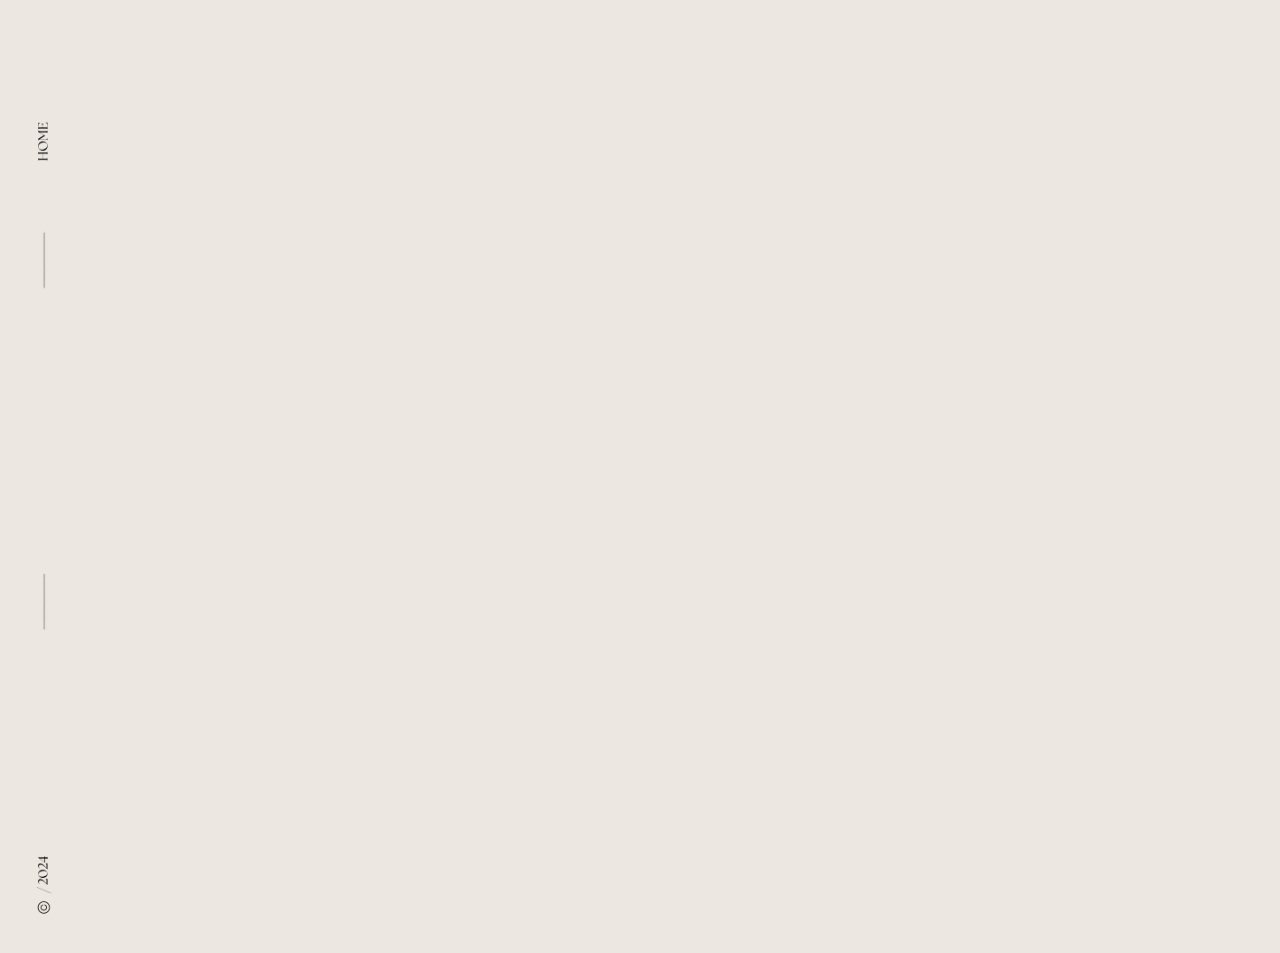
<file: inicial/index.html>
<!DOCTYPE html>
<html lang="pt-br">
<head>
    <meta charset="UTF-8">
    <meta name="viewport" content="width=device-width, initial-scale=1.0">
    <title>Tiago Gorri</title>
    <link rel="stylesheet" href="../style-principal.css">
    <link rel="stylesheet" href="style.css">
    <link rel="shortcut icon" href="../inicial/imagens/favicon1.png">
</head>
<body>
    <main>
        <div class="coluna">
            <img src="imagens/coluna.png" height="930px">
        </div>
        <div class="esquerda">
            <div class="slow-appearance">
                <div class="local"><img src="imagens/profile.jpg"></div>
                    <h1 class="text">TIAGO KASPRZAK GORRI</h1>
                    <h2 class="text">Software Engenieer | Developer</h2>
                    <h3 class="text">Software Engenieer Bacharel - PUCPR</h3>
            </div>
        </div>
            <div class="direita">
                <div class="slow-appearance">
                    <h1 class="text-grande"> <a href="../about/index2.html">ABOUT</h1></a>
                    <h1 class="text-grande"> <a href="../contact/index3.html">CONTACT</h1></a>
                    <h1 class="text-grande"> <a href="../academic/index4.html">ACADEMIC</h1></a>
                </div>
            </div>
    </main>
</body>
</html>
</file>
<file: style-principal.css>
@import url('https://fonts.googleapis.com/css2?family=Staatliches&display=swap');
@import url('https://fonts.googleapis.com/css2?family=Cinzel:wght@400..900&display=swap');
@import url('https://fonts.googleapis.com/css2?family=Montserrat:ital,wght@0,100..900;1,100..900&display=swap');

body {
    color: #392630;
    background-color: #ECE7E1;

    font-family: "Montserrat", sans-serif;
    font-size: 11px;
    

    margin: 10px;
    padding: 0px;
}

main {
    display: grid;
    grid-template-columns: 1fr 1fr 1fr;
}

.esquerda {
    display: flex;
    flex-direction: column;
    justify-content: center;
    padding-top: 200px;
    margin: 4px;
}

h1 {
    font-weight: 250;
}

h2 {
    font-weight: 350;
    color: black;
}

.text-grande, .text-grande a {
    font-family: "Cinzel", serif;
    font-weight: 300;
    font-size: 210px;
    color: #392630;
    line-height: 0.7;
    margin: 20px;
    text-decoration: none;

}

.text-grande > :hover {
    color: black;
    transform: scale(1.2);
    transition: 0.6s ease;
}

.slow-appearance {
    opacity: 0;
    animation: appear 2s forwards;
  }
  
@keyframes appear {
  0% {
    opacity: 0.1;
  }
  100% {
    opacity: 1;
  }
}
</file>
<file: inicial/style.css>
body {
    overflow: hidden;
}

.local {
    padding-left: 40px;
}

.local > img {
    width: 200px;
    height: 200px;
    border-radius: 50%;
}

.direita {
    padding-top: 230px;
}
</file>
